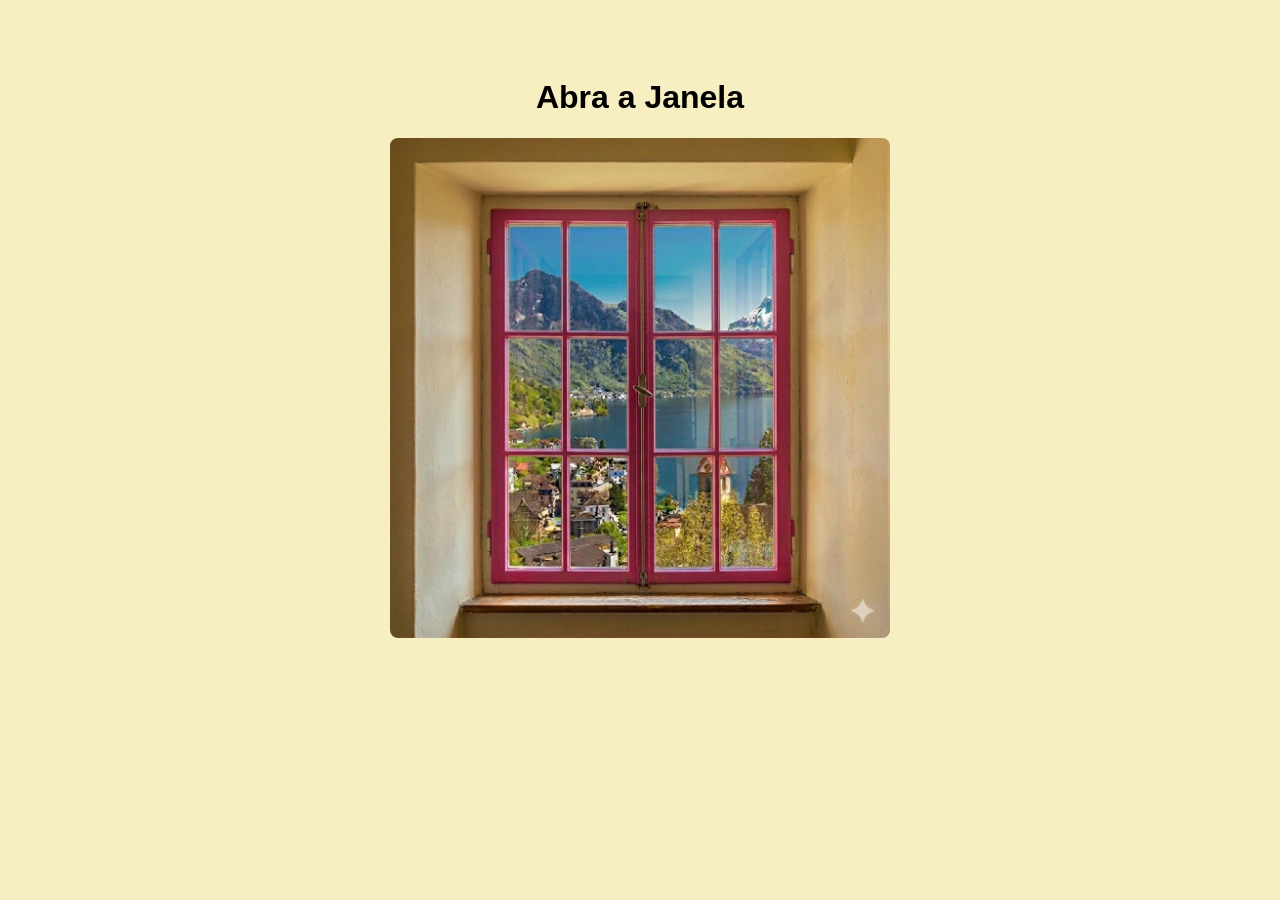
<file: Atividade13/index.html>
<!DOCTYPE html>
<html lang="pt-br">
<head>
    <meta charset="UTF-8">
    <meta name="viewport" content="width=device-width, initial-scale=1.0">
    <title>Janela</title>
    <link rel="stylesheet" href="style.css">
</head>
<body>
    <h1 id="titulo">Abra a Janela</h1>

    <img id="janela" src="./janela_fechada.png" alt="Janela" onmouseover="abrir()" onmouseout="fechar()" onclick="quebrar()">

    <script src="script.js"></script>
</body>
</html>
</file>
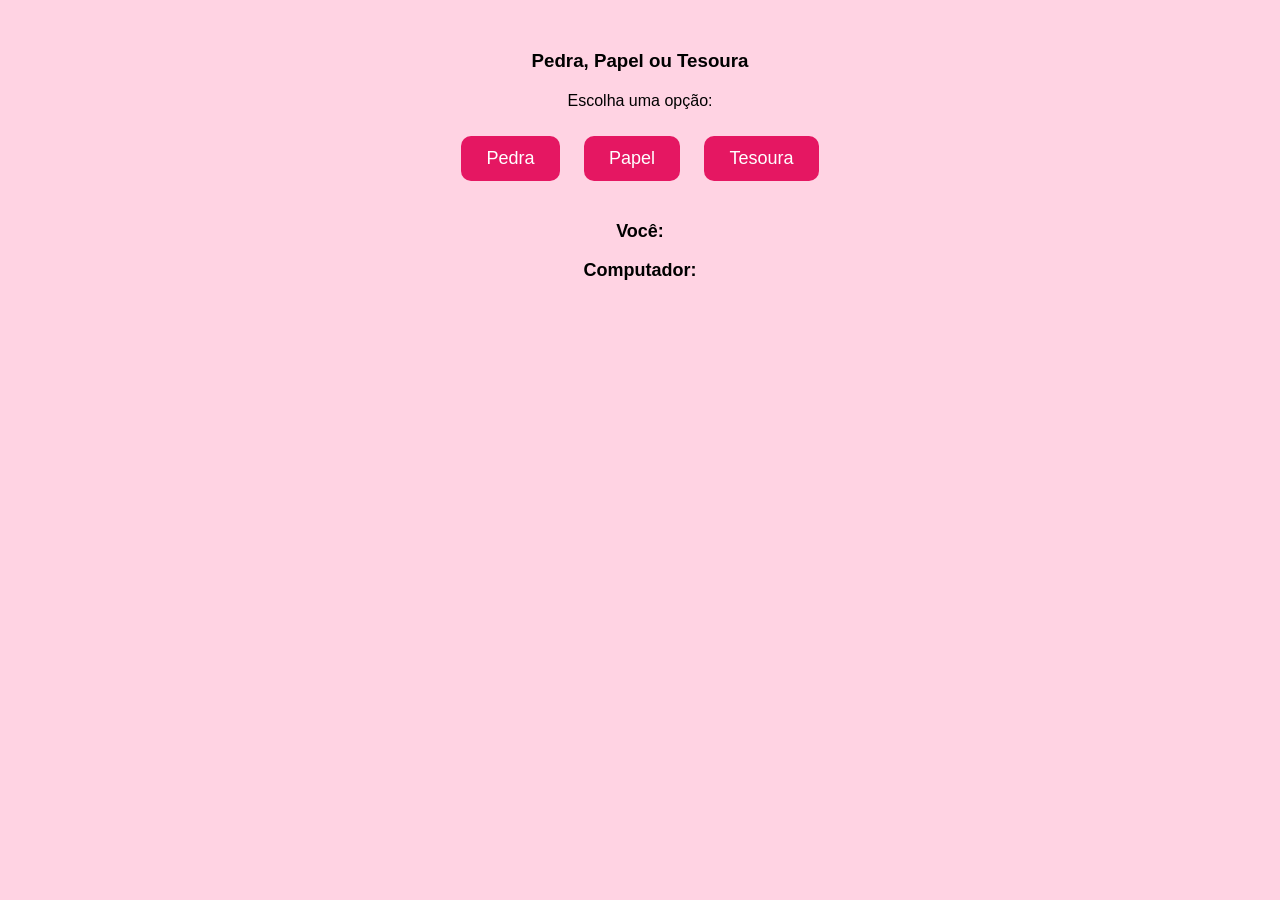
<file: Atividade7/index.html>
<!DOCTYPE html>
<html lang="pt-br">

<head>
    <meta charset="UTF-8">
    <meta name="viewport" content="width=device-width, initial-scale=1.0">
    <title>Pedra, papel ou tesoura</title>
    <script src="joquempo.js"></script>
    <link rel="stylesheet" href="joquempo.css">
</head>

<body>
    <div class="container">
        <h3>Pedra, Papel ou Tesoura</h3>
        <p>Escolha uma opção:</p>

        <button onclick="jogar('pedra')">Pedra</button>
        <button onclick="jogar('papel')">Papel</button>
        <button onclick="jogar('tesoura')">Tesoura</button>
        <div class="escolhas">
            <p><strong>Você: </strong><span id="usuario"></span></p>
            <p><strong>Computador: </strong><span id="computador"></span></p>
        </div>
        <h4 id="resultado"></h4>
    </div>
</body>

</html>
</file>
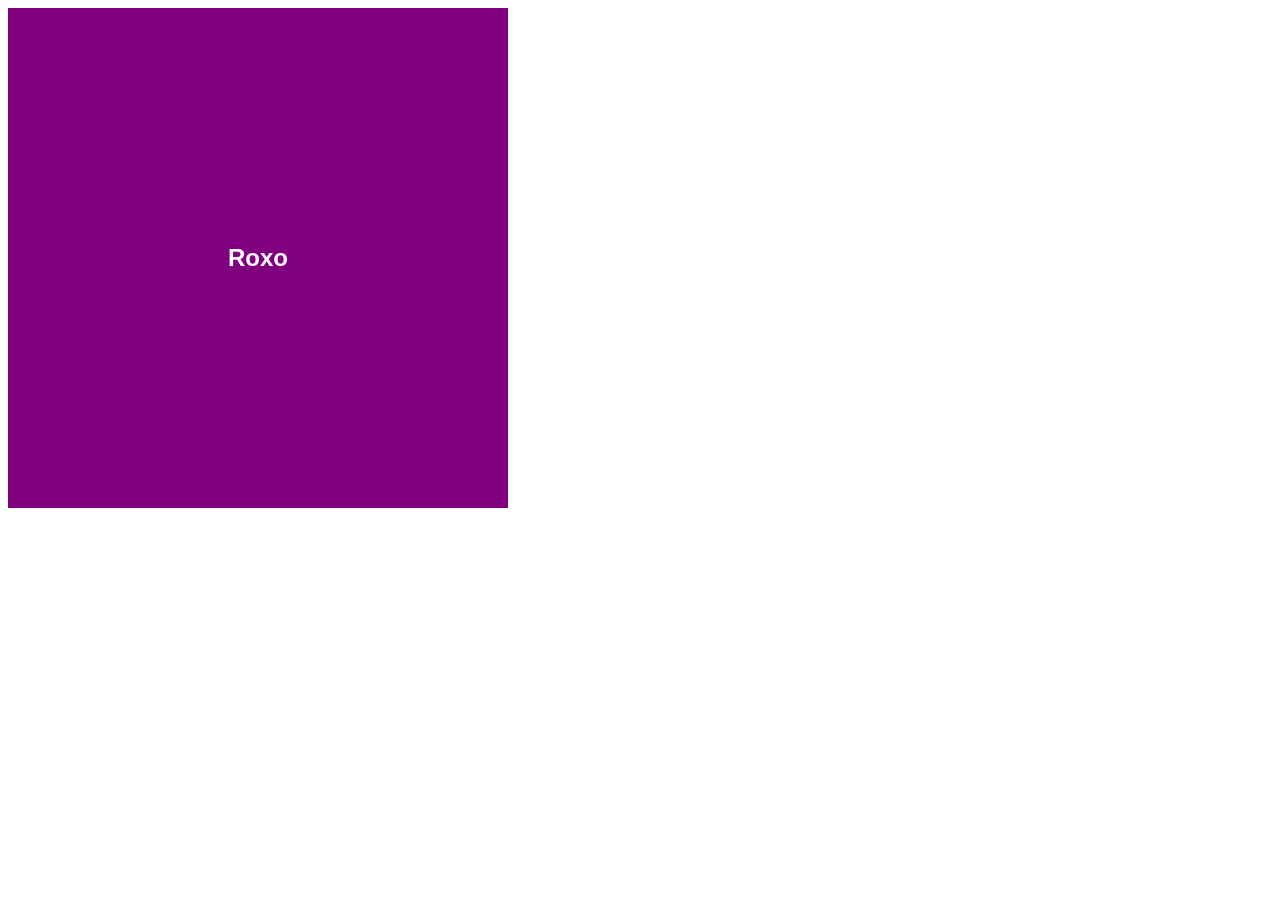
<file: Atividade5/Atividade5.html>
<!DOCTYPE html>
<html lang="pt-br">
<head>
    <meta charset="UTF-8">
    <meta name="viewport" content="width=device-width, initial-scale=1.0">
    <title>Atividade 5</title>
    <link rel="stylesheet" href="Atividade5.css">
</head>
<body>
    <div class="box">
        <h2></h2>
    </div>
</body>
</html>
</file>
<file: Atividade13/style.css>
body {
    font-family: Arial, sans-serif;
    text-align: center;
    background-color: #f7eec1;
    padding-top: 50px;
}

img {
    width: 500px;
    border-radius: 8px;
    transition: transform 0.3s;
}
</file>
<file: Atividade7/joquempo.css>
body {
    margin: 0;
    font-family: Arial, Helvetica, sans-serif;
    background: rgb(255, 211, 227);
    text-align: center;
}

.container {
    margin-top: 50px;
}

h3 {
    margin-bottom: 20px;
}

button {
    padding: 12px 25px;
    margin: 10px;
    border: none;
    border-radius: 10px;
    background-color: rgb(229, 23, 98);
    color: white;
    font-size: 18px;
}

.escolhas {
    margin-top: 30px;
    font-size: 18px;
}

#resultado {
    margin-top: 25px;
    font-size: 22px;
    font-weight: bold;
    color: #333;
}
</file>
<file: Atividade5/Atividade5.css>
.box {
    height: 500px;
    width: 500px;
    display: flex;
    justify-content: center;
    align-items: center;
    color: white;
    font-family:Arial, Helvetica, sans-serif;
    background-color: #67ed13;
}

/* 3b4f58 - cinza */

h2::after {
    content: "Verde";
}

@media (max-width: 1920px) {
    .box {
        background-color: rgb(207, 187, 0);
        color: white;
    }
    h2::after {
        content: "Amarelo";
    }
}

@media (max-width: 1366px) {
    .box {
        background-color: purple;
        color: white;
    }
    h2::after {
        content: "Roxo";
    }
}

@media (max-width: 1080px) {
    .box {
        background-color: rgb(179, 48, 48);
        color: white;
    }
    h2::after {
        content: "Vermelho";
    }
}

@media (max-width: 1024px) {
    .box {
        background-color: rgb(250, 5, 115);
        color: white;
    }
    h2::after {
        content: "Rosa CHOQUE";
    }
}

@media (max-width: 768px) {
    .box {
        background-color: orange;
        color: white;
    }
    h2::after {
        content: "Laranja docinha";
    }
}

@media (max-width: 420px) {
    .box {
        background-color: #3b4f58;
        color: white;
    }
    h2::after {
        content: "Cinza";
    }
}
</file>
